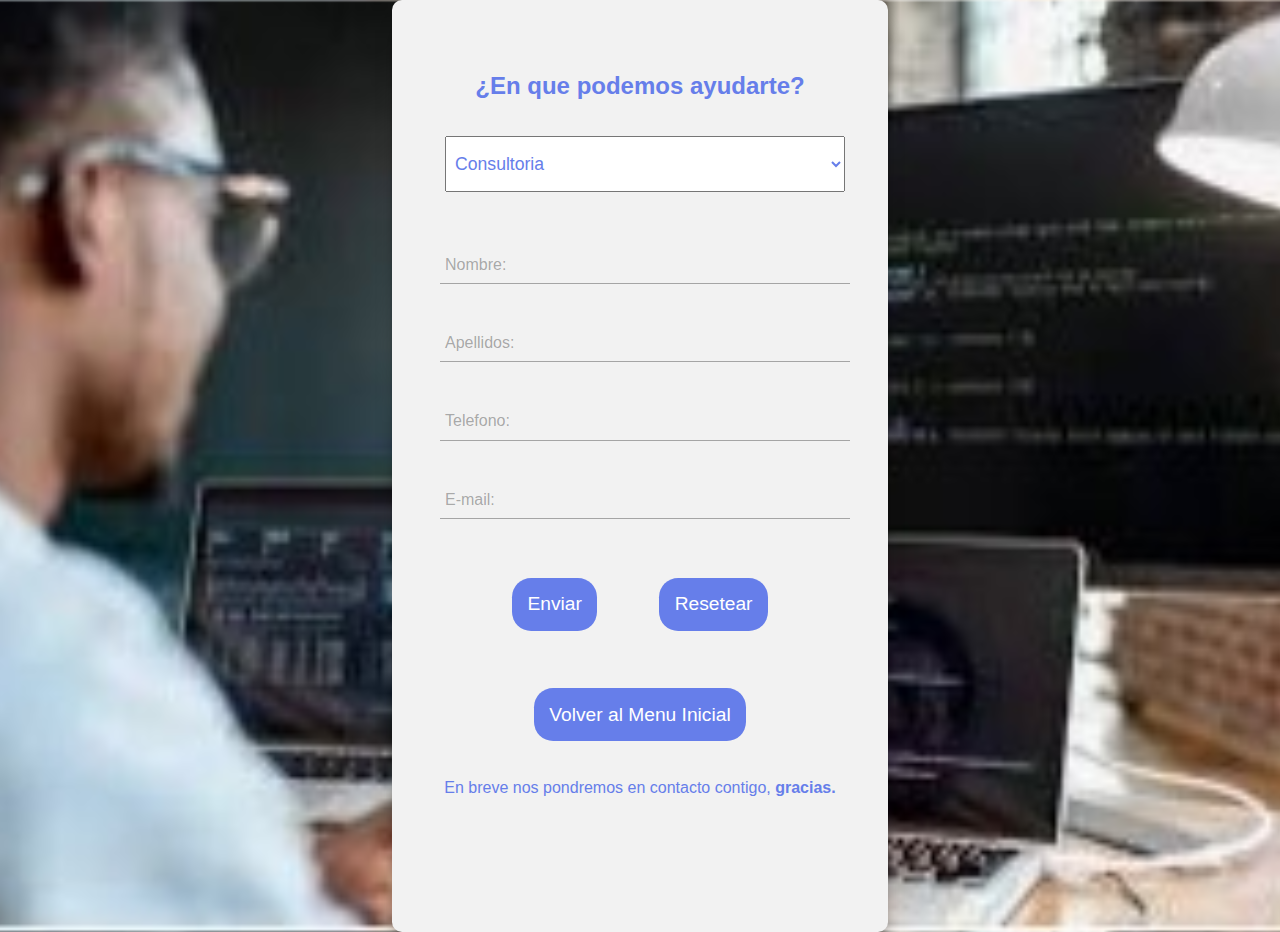
<file: Formulario/index.html>
<!DOCTYPE html>
<html lang="en">

<head>
    
    <meta charset="UTF-8">
    <meta http-equiv="X-UA-Compatible" content="IE=edge">
    <meta name="viewport" content="width=device-width, initial-scale=1.0">
    <title>Document</title>
    <link rel="stylesheet" href="style.css"/>
</head>

<body>
    
<form class="formulario" action="">

    <h2 class="tituloFormulario">¿En que podemos ayudarte?</h2>
    

    <div class="contenedorFormulario">



        <div class="form_input2">

            <label for="tipo de informacion"> </label>
            <select name="tipo_proyecto" class="opciones">
                <option value="PRO" selected>Consultoria</option>
                <option value="ASE">Web</option>
                <option value="INF">Formación</option>
            </select>
        </div>
        <div class="grupoFormulario">

            <input type="text" id="name" class="form_input" placeholder=" ">
            <label for="name" class="etiquetaFormulario">Nombre:</label>
            <span class="lineaFormulario"></span>
        </div>

        <div class="grupoFormulario">

            <input type="text" id="apellido" class="form_input" placeholder=" ">
            <label for="name" class="etiquetaFormulario">Apellidos:</label>
            <span class="lineaFormulario"></span>
        </div>
        <div class="grupoFormulario">

            <input type="text" id="telefono" class="form_input" placeholder=" ">
            <label for="name" class="etiquetaFormulario">Telefono:</label>
            <span class="lineaFormulario"></span>
        </div>

        <div class="grupoFormulario">

            <input type="email" rid="email" class="form_input" placeholder=" " required >
            <label for="name"   class="etiquetaFormulario">E-mail:</label>
            <span class="lineaFormulario"></span>
        </div>

        
        <div class="grupoFormulario">

            <input type="submit"  class="form_submit" value="Enviar" >
            <input type="reset"   class="form_reset"  value="Resetear">
                 
            <button  class="form_submit" onclick="location.href='../index.html'">Volver al Menu Inicial</button>
            <p><div class="tituloFormulario">En breve nos pondremos en contacto contigo,  <b>gracias.</b></div></p>
            <p><div class="tituloFormulario"></div></p>
        </div>

    </div>


</form>


</body>

</html>
</file>
<file: Formulario/style.css>
*{
padding: 0;
margin: 0;


}

body{
background:  url(/assets/hero2.jpg);
background-size: cover;
background-position: center;
font-family:'Raleway', sans-serif;
display: flex;
min-height: 100vh;

}

.formulario{

    background-color: rgb(242, 242, 242);
    margin: auto;
    width: 90%;
    max-width: 400px;
    padding: 4.5em 3em;
    border-radius: 10px;
    box-shadow: 0 20px 18px -10px rgb(0 0 0 / 90%);
    text-align: center;

}

.tituloFormulario{
    color: #667eea;
    font-size: 1.8
    rem;
    margin-bottom:.9em;

}

.contenedorFormulario{
margin-bottom: 3em;
display: grid;
gap: 2.5em;

}

.grupoFormulario{

    position: relative;
    --color: #5757577e;

}

.form_input{
width: 100%;
background: none;
color: #706c6c;
font-size: 1rem;
padding: .6em .3em;
border: none;
outline: none;
border-bottom: 1px solid var(--color);
font-family:'Gill Sans', 'Gill Sans MT', Calibri, 'Trebuchet MS', sans-serif;

}
.form_input2  {
    
    width: 100%;
    position: relative;
    padding: .9em .3em;
    text-align: right;
    font-family:'Gill Sans', 'Gill Sans MT', Calibri, 'Trebuchet MS', sans-serif;
    color: #6c6d70;
    font-size: 1rem;
    
    }    
   

    .form_input2 .opciones {
    
        width: 100%;
        position: relative;
        padding: .9em .3em;
        text-align: left;
        font-family:'Raleway', sans-serif;
        color: #667eea;
        font-size: 1.1rem;
        
        }    

.form_input:focus + .etiquetaFormulario,
.form_input:not(:placeholder-shown) + .etiquetaFormulario{

    transform: translateY(-12px) scale(.7);
    transform-origin: left top;
    color: #667eea;
}

.etiquetaFormulario{
 
    color: var(--color);
    cursor: pointer;
    position: absolute;
    top: 0;
    left: 5px;
    transform: translateY(10px);
    transition: transform .5s, color .3s;

}

.form_reset{

background-color:#667eea;
color:#ffff;
font-weight: 300;
font-size: 1.2rem;
padding: .8em ;
border:none;
border-radius: 1em;
margin-left: 3em;

}

.form_reset:hover{
    background-color:rgb(173, 11, 87);
    cursor:pointer;

}

.form_submit{

    background-color:#667eea;
    color:#ffff;
    font-weight: 300;
    font-size: 1.2rem;
    padding: .8em;
    margin-bottom: 2em;
    margin-top: 1em;
    border:none;
    border-radius: 1em;
        
    }
       
    .form_submit:hover{
        background-color:rgba(12, 8, 226, 0.979);
        cursor:pointer;
    
    }

.lineaFormulario{

    position: absolute;
    bottom: 0;
    left: 0;
    width: 103%;
    height:1px;
    background-color:#667eea;
    transform: scale(0);
    transform: left bottom;
    transition: transform .4s;
}

.form_input:focus ~ .lineaFormulario,
.form_input:not(:placeholder-shown) + .lineaFormulario{

    transform:scale(1);
  
}

@media (max-width:425px){

    .tituloFormulario{
        font-size: 1.3rem;
       
    }


}
</file>
